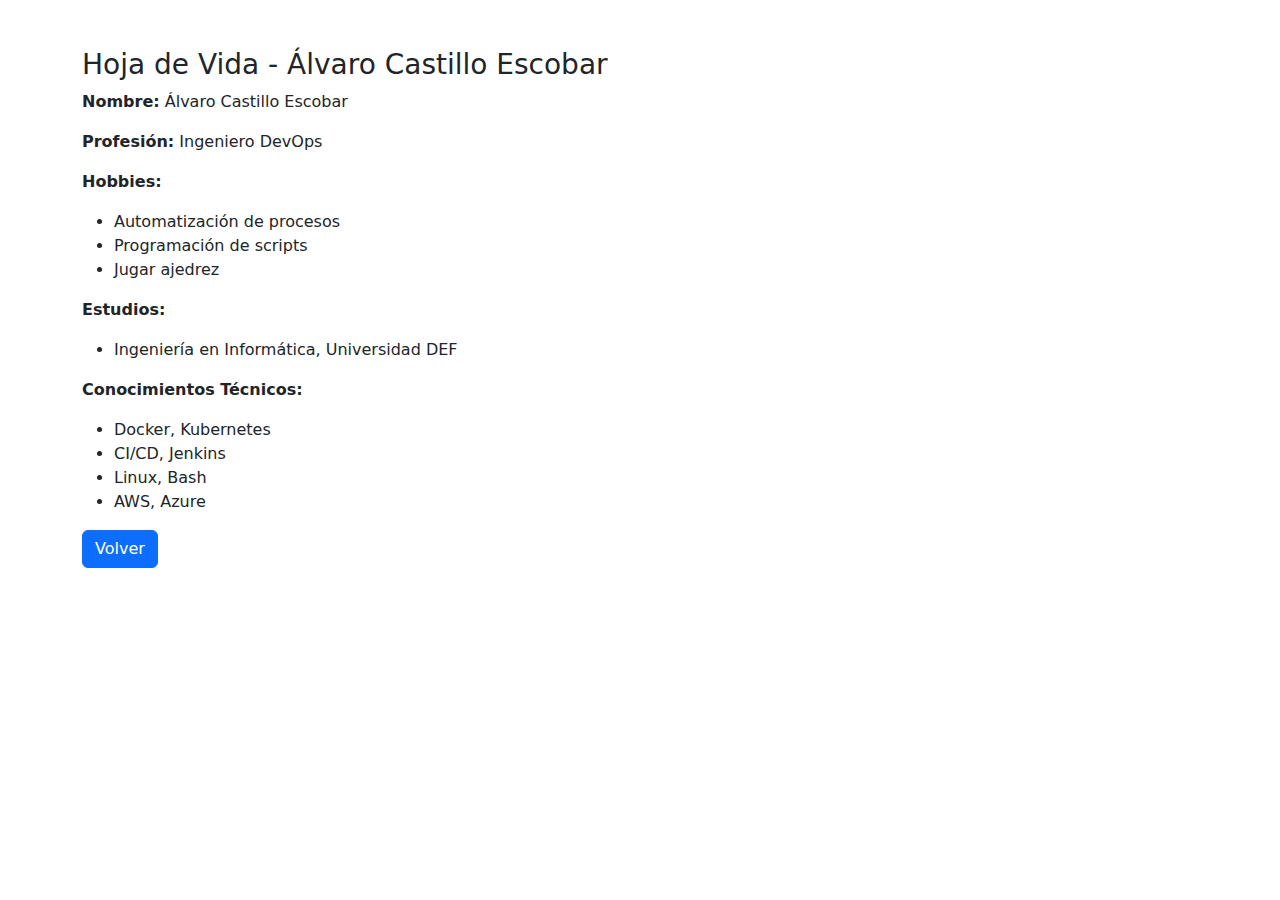
<file: halvaro.html>
<!-- cv-alvaro.html -->
<!DOCTYPE html>
<html lang="es">
<head>
    <meta charset="UTF-8">
    <meta name="viewport" content="width=device-width, initial-scale=1.0">
    <title>Hoja de Vida - Álvaro Castillo Escobar</title>
    <link href="https://cdn.jsdelivr.net/npm/bootstrap@5.3.0-alpha3/dist/css/bootstrap.min.css" rel="stylesheet">
</head>
<body>
    <div class="container my-5">
        <h3>Hoja de Vida - Álvaro Castillo Escobar</h3>
        <p><strong>Nombre:</strong> Álvaro Castillo Escobar</p>
        <p><strong>Profesión:</strong> Ingeniero DevOps</p>

        <p><strong>Hobbies:</strong></p>
        <ul>
            <li>Automatización de procesos</li>
            <li>Programación de scripts</li>
            <li>Jugar ajedrez</li>
        </ul>

        <p><strong>Estudios:</strong></p>
        <ul>
            <li>Ingeniería en Informática, Universidad DEF</li>
        </ul>

        <p><strong>Conocimientos Técnicos:</strong></p>
        <ul>
            <li>Docker, Kubernetes</li>
            <li>CI/CD, Jenkins</li>
            <li>Linux, Bash</li>
            <li>AWS, Azure</li>
        </ul>
        <a href="index.html" class="btn btn-primary">Volver</a>
    </div>

    <script src="https://cdn.jsdelivr.net/npm/bootstrap@5.3.0-alpha3/dist/js/bootstrap.bundle.min.js"></script>
</body>
</html>
</file>
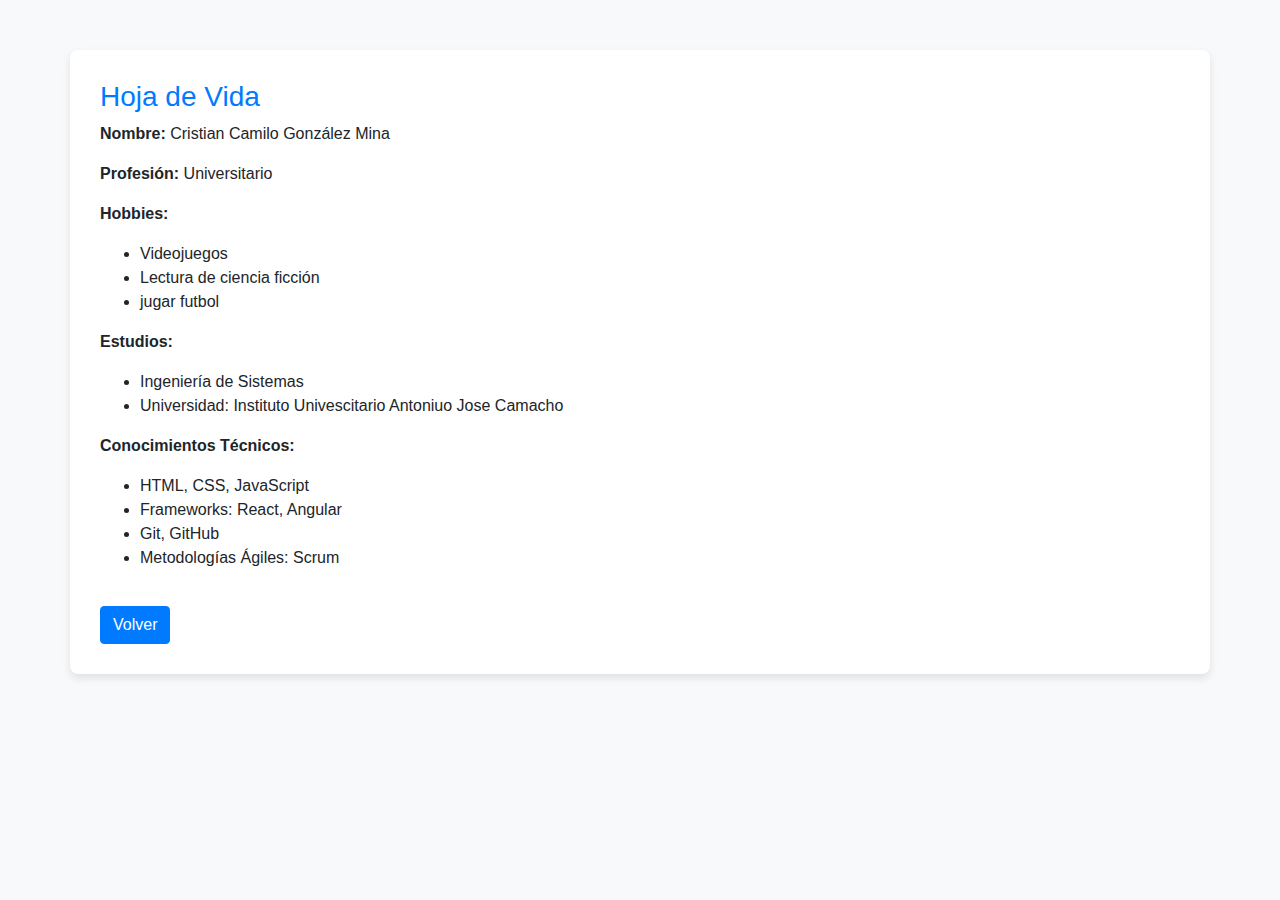
<file: hcamilo.html>
<!DOCTYPE html>
<html lang="es">
<head>
    <meta charset="UTF-8">
    <meta name="viewport" content="width=device-width, initial-scale=1.0">
    <title>Hoja de Vida de Cristian Camilo González Mina</title>
    <link rel="stylesheet" href="https://stackpath.bootstrapcdn.com/bootstrap/4.5.2/css/bootstrap.min.css">
    <style>
        body {
            background-color: #f8f9fa;
        }
        .container {
            margin-top: 50px;
            background: white;
            border-radius: 8px;
            box-shadow: 0 4px 8px rgba(0,0,0,0.1);
            padding: 30px;
        }
        h3 {
            color: #007bff;
        }
        .btn {
            margin-top: 20px;
        }
    </style>
</head>
<body>
    <div class="container">
        <h3>Hoja de Vida</h3>
        <p><strong>Nombre:</strong> Cristian Camilo González Mina</p>
        <p><strong>Profesión:</strong> Universitario</p>

        <p><strong>Hobbies:</strong></p>
        <ul>
            <li>Videojuegos</li>
            <li>Lectura de ciencia ficción</li>
            <li>jugar futbol</li>
        </ul>

        <p><strong>Estudios:</strong></p>
        <ul>
            <li>Ingeniería de Sistemas</li>
            <li>Universidad: Instituto Univescitario Antoniuo Jose Camacho</li>
        </ul>

        <p><strong>Conocimientos Técnicos:</strong></p>
        <ul>
            <li>HTML, CSS, JavaScript</li>
            <li>Frameworks: React, Angular</li>
            <li>Git, GitHub</li>
            <li>Metodologías Ágiles: Scrum</li>
        </ul>

        <a href="index.html" class="btn btn-primary">Volver</a>
    </div>
</body>
</html>
</file>
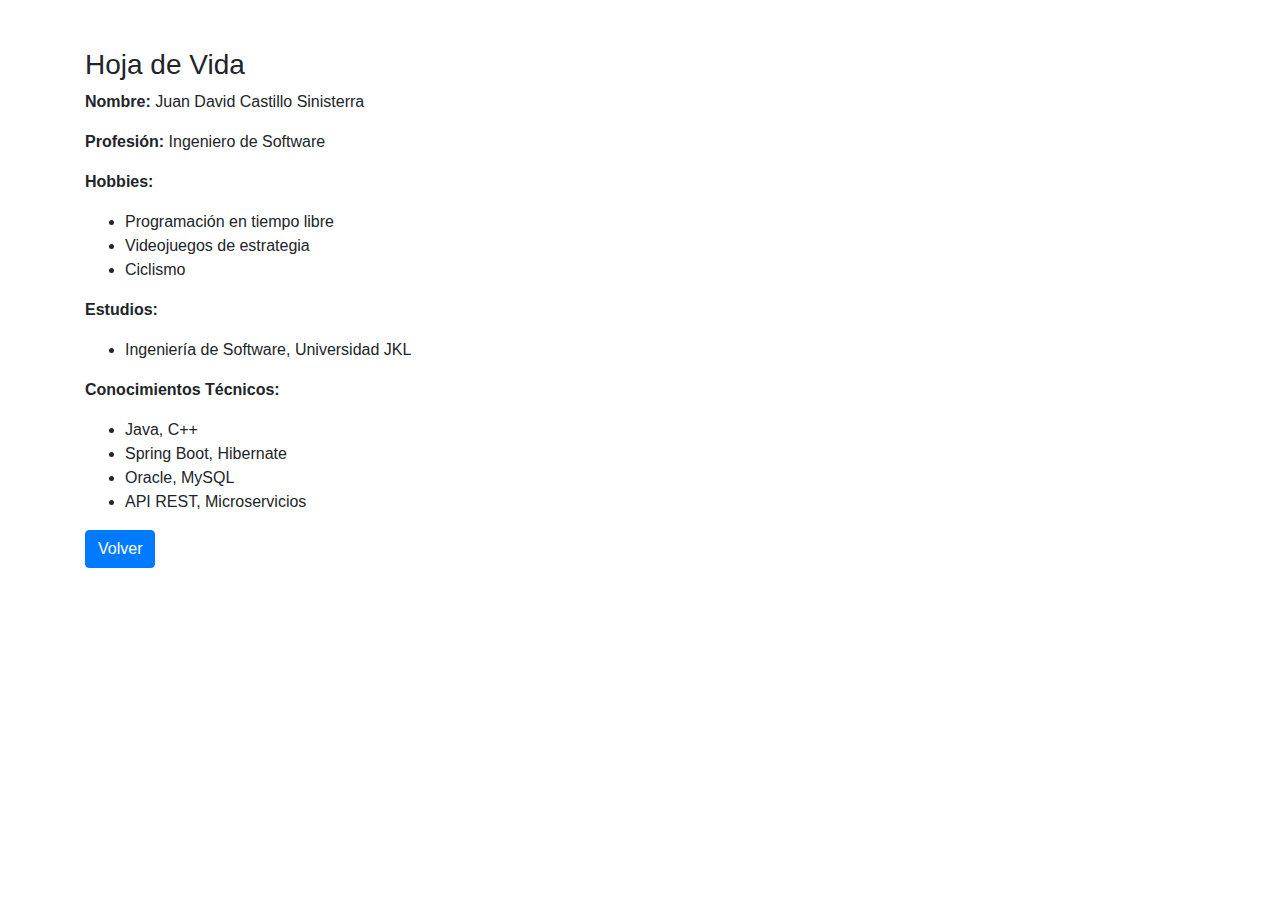
<file: hdavid.html>
<!DOCTYPE html>
<html lang="es">
<head>
    <meta charset="UTF-8">
    <meta name="viewport" content="width=device-width, initial-scale=1.0">
    <title>Hoja de Vida de Juan David Castillo Sinisterra</title>
    <link rel="stylesheet" href="https://stackpath.bootstrapcdn.com/bootstrap/4.5.2/css/bootstrap.min.css">
</head>
<body>
    <div class="container my-5">
        <h3>Hoja de Vida</h3>
        <p><strong>Nombre:</strong> Juan David Castillo Sinisterra</p>
        <p><strong>Profesión:</strong> Ingeniero de Software</p>

        <p><strong>Hobbies:</strong></p>
        <ul>
            <li>Programación en tiempo libre</li>
            <li>Videojuegos de estrategia</li>
            <li>Ciclismo</li>
        </ul>

        <p><strong>Estudios:</strong></p>
        <ul>
            <li>Ingeniería de Software, Universidad JKL</li>
        </ul>

        <p><strong>Conocimientos Técnicos:</strong></p>
        <ul>
            <li>Java, C++</li>
            <li>Spring Boot, Hibernate</li>
            <li>Oracle, MySQL</li>
            <li>API REST, Microservicios</li>
        </ul>

        <a href="index.html" class="btn btn-primary">Volver</a>
    </div>
</body>
</html>
</file>
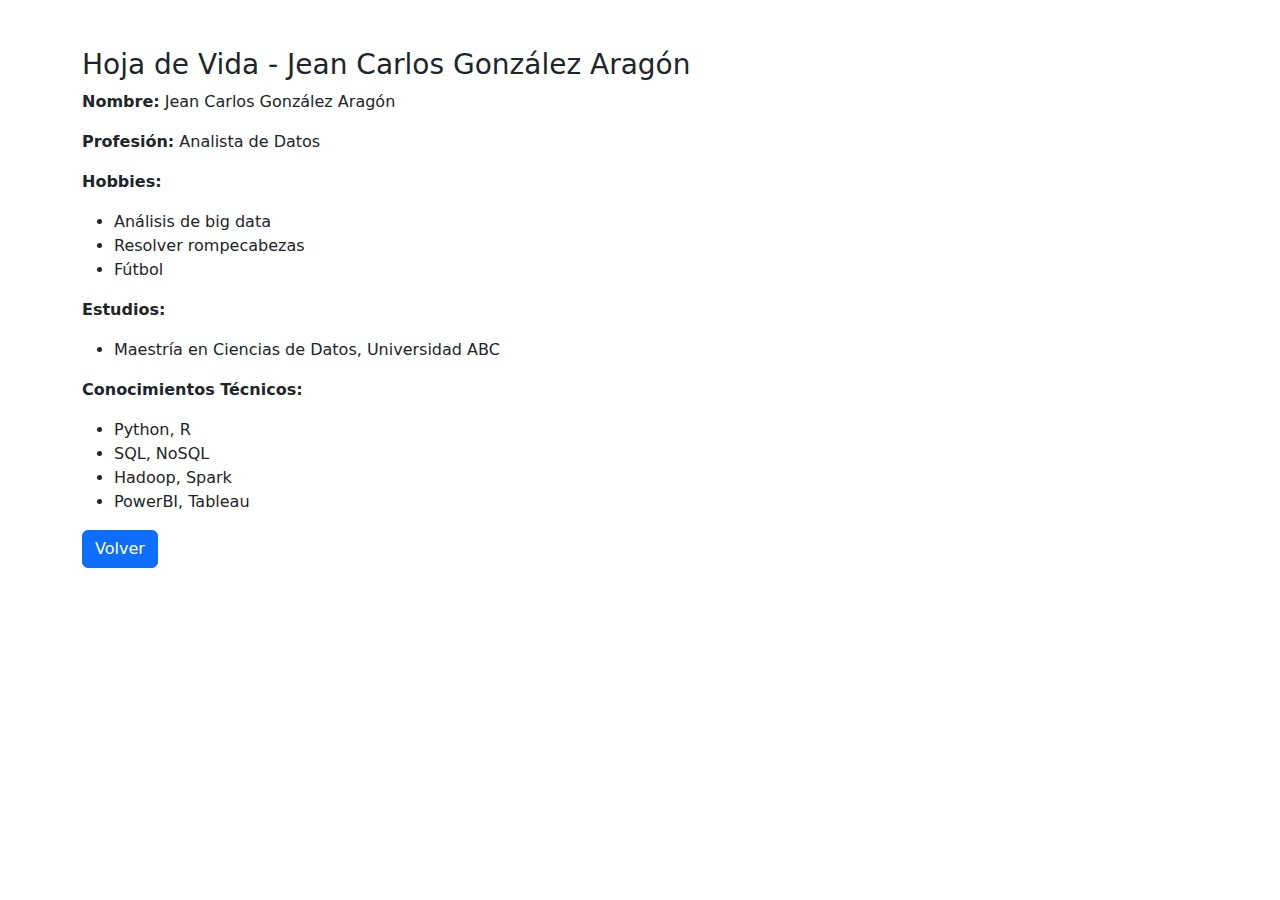
<file: hjean.html>
<!-- cv-jean.html -->
<!DOCTYPE html>
<html lang="es">
<head>
    <meta charset="UTF-8">
    <meta name="viewport" content="width=device-width, initial-scale=1.0">
    <title>Hoja de Vida - Jean Carlos González Aragón</title>
    <link href="https://cdn.jsdelivr.net/npm/bootstrap@5.3.0-alpha3/dist/css/bootstrap.min.css" rel="stylesheet">
</head>
<body>
    <div class="container my-5">
        <h3>Hoja de Vida - Jean Carlos González Aragón</h3>
        <p><strong>Nombre:</strong> Jean Carlos González Aragón</p>
        <p><strong>Profesión:</strong> Analista de Datos</p>

        <p><strong>Hobbies:</strong></p>
        <ul>
            <li>Análisis de big data</li>
            <li>Resolver rompecabezas</li>
            <li>Fútbol</li>
        </ul>

        <p><strong>Estudios:</strong></p>
        <ul>
            <li>Maestría en Ciencias de Datos, Universidad ABC</li>
        </ul>

        <p><strong>Conocimientos Técnicos:</strong></p>
        <ul>
            <li>Python, R</li>
            <li>SQL, NoSQL</li>
            <li>Hadoop, Spark</li>
            <li>PowerBI, Tableau</li>
        </ul>
        <a href="index.html" class="btn btn-primary">Volver</a>
    </div>

    <script src="https://cdn.jsdelivr.net/npm/bootstrap@5.3.0-alpha3/dist/js/bootstrap.bundle.min.js"></script>
</body>
</html>
</file>
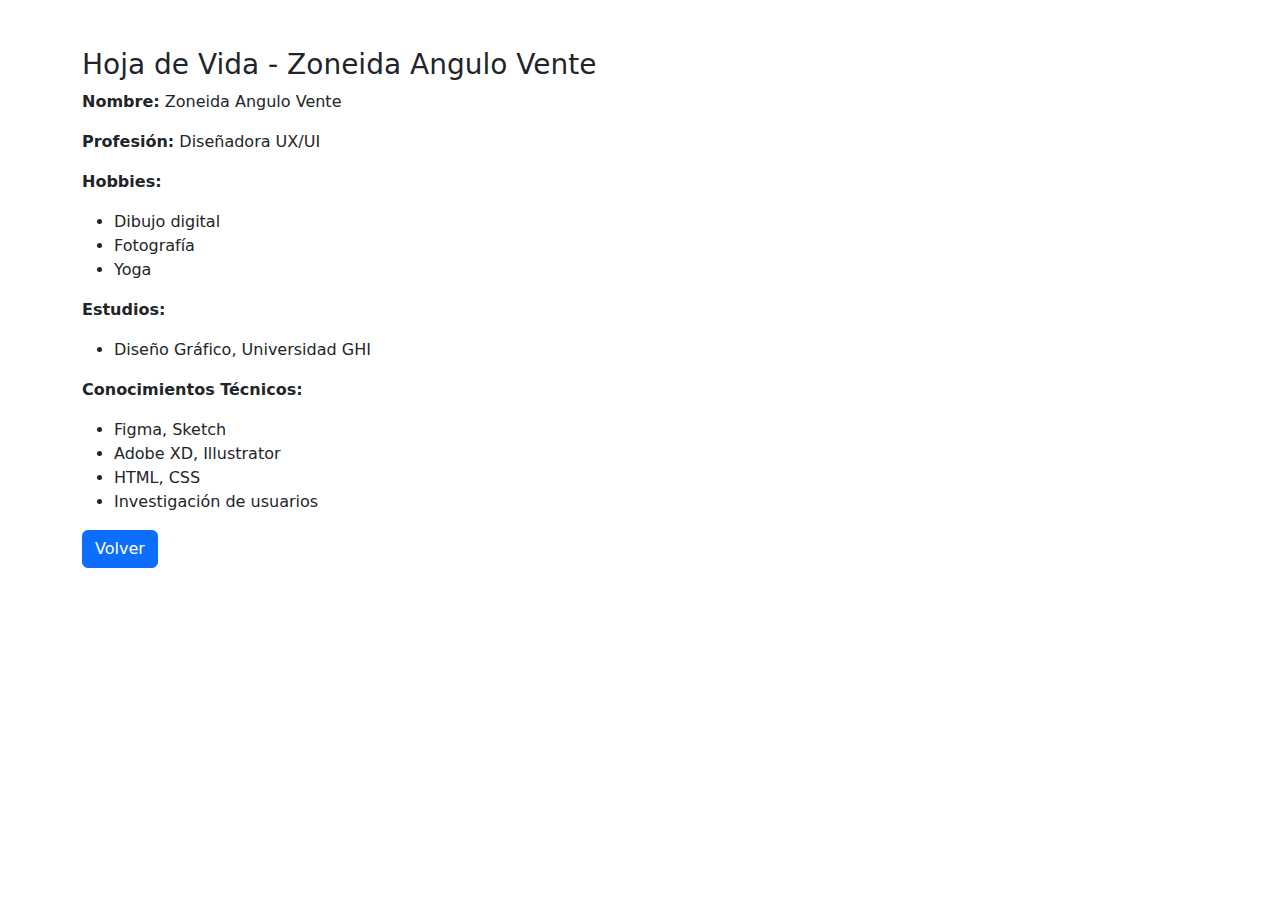
<file: hzoneida.html>
<!DOCTYPE html>
<html lang="es">
<head>
    <meta charset="UTF-8">
    <meta name="viewport" content="width=device-width, initial-scale=1.0">
    <title>Hoja de Vida - Zoneida Angulo Vente</title>
    <link href="https://cdn.jsdelivr.net/npm/bootstrap@5.3.0-alpha3/dist/css/bootstrap.min.css" rel="stylesheet">
</head>
<body>
    <div class="container my-5">
        <h3>Hoja de Vida - Zoneida Angulo Vente</h3>
        <p><strong>Nombre:</strong> Zoneida Angulo Vente</p>
        <p><strong>Profesión:</strong> Diseñadora UX/UI</p>

        <p><strong>Hobbies:</strong></p>
        <ul>
            <li>Dibujo digital</li>
            <li>Fotografía</li>
            <li>Yoga</li>
        </ul>

        <p><strong>Estudios:</strong></p>
        <ul>
            <li>Diseño Gráfico, Universidad GHI</li>
        </ul>

        <p><strong>Conocimientos Técnicos:</strong></p>
        <ul>
            <li>Figma, Sketch</li>
            <li>Adobe XD, Illustrator</li>
            <li>HTML, CSS</li>
            <li>Investigación de usuarios</li>
        </ul>
        <a href="index.html" class="btn btn-primary">Volver</a>
    </div>

    <script src="https://cdn.jsdelivr.net/npm/bootstrap@5.3.0-alpha3/dist/js/bootstrap.bundle.min.js"></script>
</body>
</html>
</file>
